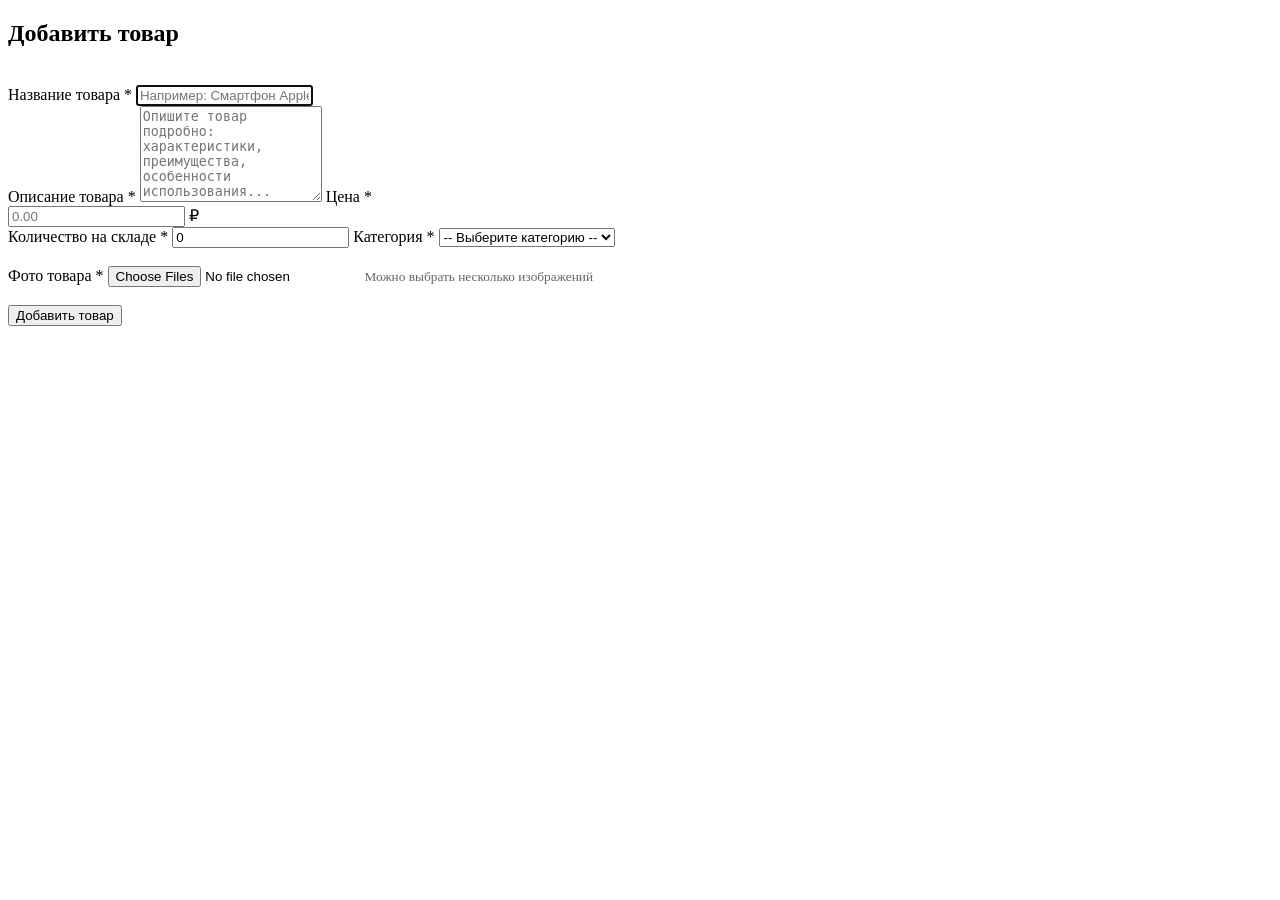
<file: src/main/resources/templates/add_product_form.html>
<!DOCTYPE html>
<html lang="ru" xmlns:th="http://www.thymeleaf.org">
<head>
    <title>Добавить товар</title>
    <meta charset="UTF-8">
    <meta name="viewport" content="width=device-width, initial-scale=1.0">
    <link th:href="@{/styles/addProductFormStyles.css}" rel="stylesheet">
</head>
<body>
<div class="add_order">
    <h2>Добавить товар</h2>
    <br>
    <form class="addOrderForm" method="post" th:action="@{/product/create}" enctype="multipart/form-data">
        <!-- Название товара -->
        <label for="productName">Название товара *</label>
        <input
                type="text"
                placeholder="Например: Смартфон Apple iPhone 15 Pro"
                id="productName"
                name="name"
        required
        >
        <br>

        <!-- Описание товара -->
        <label for="productDescription">Описание товара *</label>
        <textarea
                id="productDescription"
                name="description"
                rows="6"
                placeholder="Опишите товар подробно: характеристики, преимущества, особенности использования..."
                required
        ></textarea>

        <!-- Цена с валютой -->
        <label for="price">Цена *</label>
        <div class="input-with-currency">
            <input
                    type="text"
                    id="price"
                    name="price"
                    placeholder="0.00"
                    required
            >
            <span class="currency">₽</span>
        </div>

        <!-- Количество на складе -->
        <label for="quantity">Количество на складе *</label>
        <input
                type="number"
                id="quantity"
                name="stockQuantity"
        min="0"
        value="0"
        placeholder="0"
        required
        >

        <!-- Категория -->
        <label for="category">Категория *</label>
        <select id="category" name="category" required>
            <option value="">-- Выберите категорию --</option>
            <option value="electronics">Электроника</option>
            <option value="clothes">Одежда</option>
            <option value="books">Книги</option>
            <option value="home">Дом и сад</option>
        </select>

        <br><br>

        <!-- Фото товара - КРИТИЧЕСКОЕ ИСПРАВЛЕНИЕ -->
        <label for="files">Фото товара *</label>
        <input
                id="files"
                type="file"
                name="files"
        multiple
        accept="image/*"
        required
        >
        <small style="color: #666;">Можно выбрать несколько изображений</small>

        <br><br>

        <button type="submit">Добавить товар</button>
    </form>
</div>

<script>
    // Маска для форматирования цены
    const priceInput = document.getElementById('price');

    priceInput.addEventListener('input', function(e) {
        // Сохраняем позицию курсора
        const cursorPosition = e.target.selectionStart;

        // Убираем все пробелы и заменяем запятую на точку
        let value = e.target.value.replace(/\s/g, '').replace(',', '.');

        // Убираем все символы, кроме цифр и точки
        value = value.replace(/[^\d.]/g, '');

        // Убираем лишние точки
        const parts = value.split('.');
        if (parts.length > 2) {
            value = parts[0] + '.' + parts.slice(1).join('');
        }

        // Форматируем число
        const number = parseFloat(value);
        if (!isNaN(number)) {
            // Форматируем с пробелами тысяч и двумя знаками после запятой
            e.target.value = number.toLocaleString('ru-RU', {
                minimumFractionDigits: 2,
                maximumFractionDigits: 2
            });

            // Восстанавливаем позицию курсора с учетом добавленных пробелов
            const newCursorPosition = cursorPosition + (e.target.value.length - value.length);
            e.target.setSelectionRange(newCursorPosition, newCursorPosition);
        } else if (value === '') {
            e.target.value = '';
        }
    });

    // Обработка отправки формы - преобразуем цену обратно в число
    document.querySelector('.addOrderForm').addEventListener('submit', function(e) {
        // Преобразуем отформатированную цену обратно в число
        const priceValue = priceInput.value.replace(/\s/g, '').replace(',', '.');
        priceInput.value = priceValue;

        // Валидация цены
        if (parseFloat(priceValue) <= 0) {
            e.preventDefault();
            alert('Цена должна быть больше 0');
            priceInput.focus();
            return;
        }

        // Валидация файлов
        const fileInput = document.getElementById('files');
        if (fileInput.files.length === 0) {
            e.preventDefault();
            alert('Пожалуйста, выберите хотя бы одно изображение');
            fileInput.focus();
            return;
        }

        // Проверка типа файлов
        for (let file of fileInput.files) {
            if (!file.type.startsWith('image/')) {
                e.preventDefault();
                alert('Пожалуйста, выбирайте только изображения');
                fileInput.focus();
                return;
            }
        }
    });

    // Фокус на поле ввода при загрузке страницы
    document.getElementById('productName').focus();
</script>
</body>
</html>
</file>
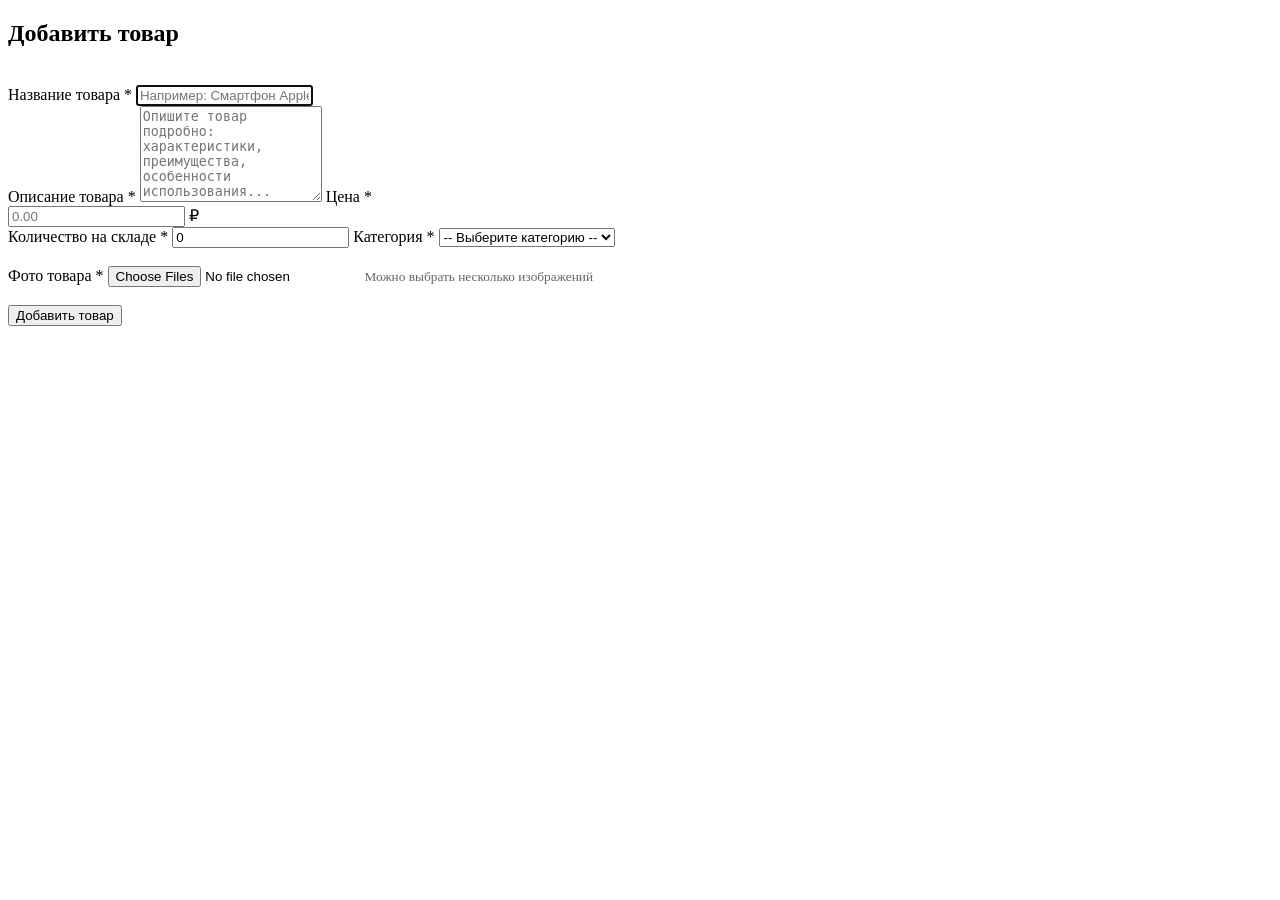
<file: src/main/resources/templates/addProductForm.html>
<!DOCTYPE html>
<html lang="ru" xmlns:th="http://www.thymeleaf.org">
<head>
    <title>Добавить товар</title>
    <meta charset="UTF-8">
    <meta name="viewport" content="width=device-width, initial-scale=1.0">
    <link th:href="@{/styles/addProductFormStyles.css}" rel="stylesheet">
</head>
<body>
<div class="add_order">
    <h2>Добавить товар</h2>
    <br>
    <form class="addOrderForm" method="post" th:action="@{/product/create}" enctype="multipart/form-data">
        <!-- Название товара -->
        <label for="productName">Название товара *</label>
        <input
                type="text"
                placeholder="Например: Смартфон Apple iPhone 15 Pro"
                id="productName"
                name="name"
        required
        >
        <br>

        <!-- Описание товара -->
        <label for="productDescription">Описание товара *</label>
        <textarea
                id="productDescription"
                name="description"
                rows="6"
                placeholder="Опишите товар подробно: характеристики, преимущества, особенности использования..."
                required
        ></textarea>

        <!-- Цена с валютой -->
        <label for="price">Цена *</label>
        <div class="input-with-currency">
            <input
                    type="text"
                    id="price"
                    name="price"
                    placeholder="0.00"
                    required
            >
            <span class="currency">₽</span>
        </div>

        <!-- Количество на складе -->
        <label for="quantity">Количество на складе *</label>
        <input
                type="number"
                id="quantity"
                name="stockQuantity"
        min="0"
        value="0"
        placeholder="0"
        required
        >

        <!-- Категория -->
        <label for="category">Категория *</label>
        <select id="category" name="category" required>
            <option value="">-- Выберите категорию --</option>
            <option value="electronics">Электроника</option>
            <option value="clothes">Одежда</option>
            <option value="books">Книги</option>
            <option value="home">Дом и сад</option>
            <option value="sport">Спорт</option>
            <option value="cosmetics">Косметика</option>
        </select>

        <br><br>

        <!-- Фото товара - КРИТИЧЕСКОЕ ИСПРАВЛЕНИЕ -->
        <label for="files">Фото товара *</label>
        <input
                id="files"
                type="file"
                name="files"
        multiple
        accept="image/*"
        required
        >
        <small style="color: #666;">Можно выбрать несколько изображений</small>

        <br><br>

        <button type="submit">Добавить товар</button>
    </form>
</div>

<script>
    // Маска для форматирования цены
    const priceInput = document.getElementById('price');

    priceInput.addEventListener('input', function(e) {
        // Сохраняем позицию курсора
        const cursorPosition = e.target.selectionStart;

        // Убираем все пробелы и заменяем запятую на точку
        let value = e.target.value.replace(/\s/g, '').replace(',', '.');

        // Убираем все символы, кроме цифр и точки
        value = value.replace(/[^\d.]/g, '');

        // Убираем лишние точки
        const parts = value.split('.');
        if (parts.length > 2) {
            value = parts[0] + '.' + parts.slice(1).join('');
        }

        // Форматируем число
        const number = parseFloat(value);
        if (!isNaN(number)) {
            // Форматируем с пробелами тысяч и двумя знаками после запятой
            e.target.value = number.toLocaleString('ru-RU', {
                minimumFractionDigits: 2,
                maximumFractionDigits: 2
            });

            // Восстанавливаем позицию курсора с учетом добавленных пробелов
            const newCursorPosition = cursorPosition + (e.target.value.length - value.length);
            e.target.setSelectionRange(newCursorPosition, newCursorPosition);
        } else if (value === '') {
            e.target.value = '';
        }
    });

    // Обработка отправки формы - преобразуем цену обратно в число
    document.querySelector('.addOrderForm').addEventListener('submit', function(e) {
        // Преобразуем отформатированную цену обратно в число
        const priceValue = priceInput.value.replace(/\s/g, '').replace(',', '.');
        priceInput.value = priceValue;

        // Валидация цены
        if (parseFloat(priceValue) <= 0) {
            e.preventDefault();
            alert('Цена должна быть больше 0');
            priceInput.focus();
            return;
        }

        // Валидация файлов
        const fileInput = document.getElementById('files');
        if (fileInput.files.length === 0) {
            e.preventDefault();
            alert('Пожалуйста, выберите хотя бы одно изображение');
            fileInput.focus();
            return;
        }

        // Проверка типа файлов
        for (let file of fileInput.files) {
            if (!file.type.startsWith('image/')) {
                e.preventDefault();
                alert('Пожалуйста, выбирайте только изображения');
                fileInput.focus();
                return;
            }
        }
    });

    // Фокус на поле ввода при загрузке страницы
    document.getElementById('productName').focus();
</script>
</body>
</html>
</file>
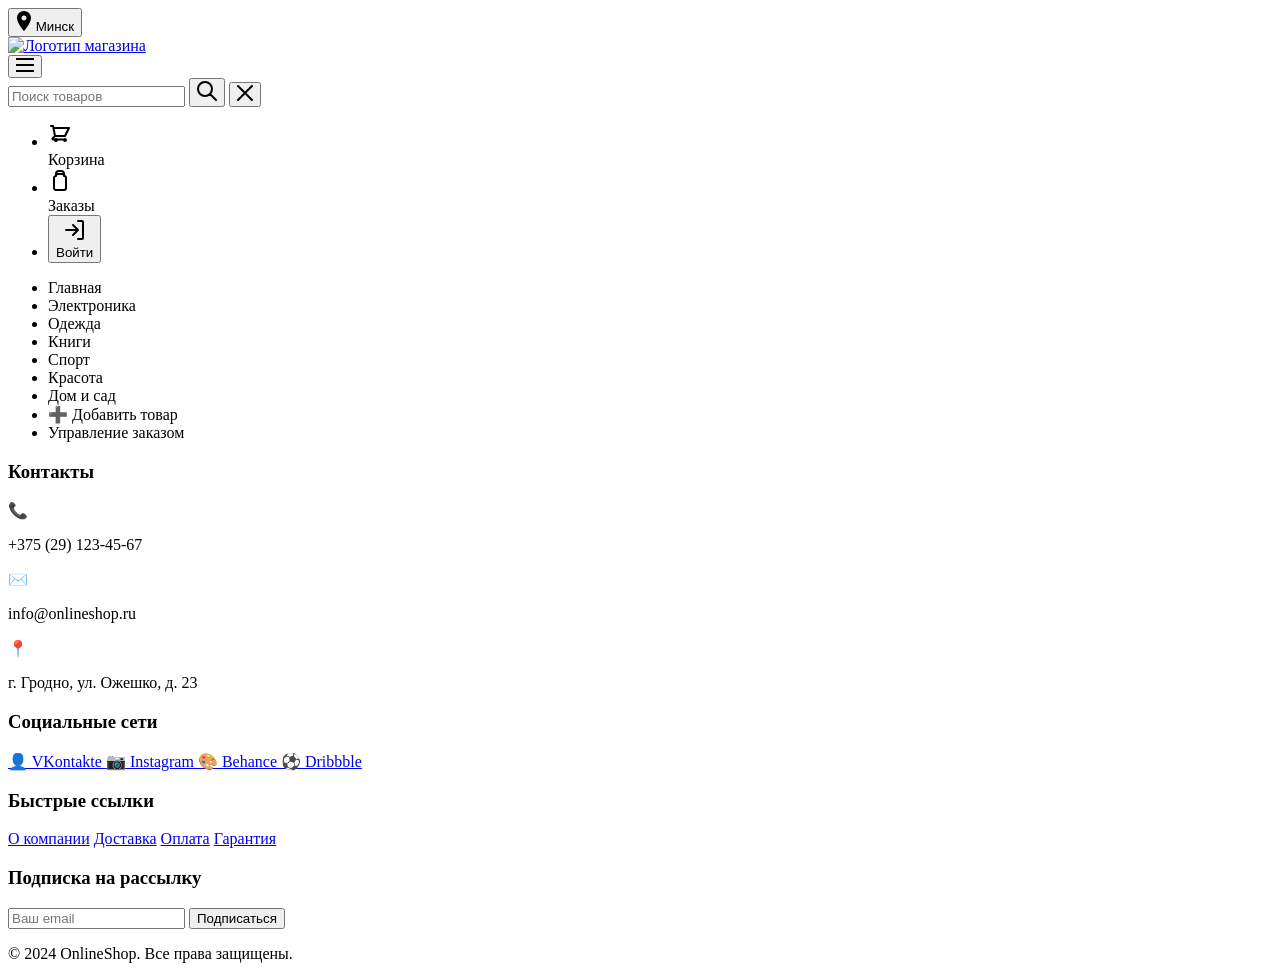
<file: src/main/resources/templates/common.html>
<!DOCTYPE html>
<html  xmlns:th="http://www.thymeleaf.org"
       xmlns:sec="http://www.thymeleaf.org/extras/spring-security"
       lang="en">
<head>
    <meta charset="UTF-8">
    <title></title>
    <div th:fragment="styles">
        <link rel="stylesheet" th:href="@{/styles/burgerMenu.css}">
        <link rel="stylesheet" th:href="@{/styles/header.css}">
        <link rel="stylesheet" th:href="@{/styles/footer.css}">
        <link rel="stylesheet" th:href="@{/styles/general.css}">
        <script th:src="@{/js/search-form.js}" defer></script>

    </div>

    <script th:src="@{/js/burgerMenu.js}"></script>
</head>
<body>

<div class="common" th:fragment="header">

    <header class="header" id="header">
        <div class="header__location">
            <button class="location-btn" aria-label="Выбрать местоположение">
                <svg width="16" height="20" viewBox="0 0 16 20" fill="none" xmlns="http://www.w3.org/2000/svg">
                    <path d="M8 0C4.1 0 1 3.1 1 7C1 12.2 8 20 8 20C8 20 15 12.2 15 7C15 3.1 11.9 0 8 0ZM8 9.5C6.6 9.5 5.5 8.4 5.5 7C5.5 5.6 6.6 4.5 8 4.5C9.4 4.5 10.5 5.6 10.5 7C10.5 8.4 9.4 9.5 8 9.5Z"
                          fill="currentColor"/>
                </svg>
                <span>Минск</span>
            </button>
        </div>
        <div class="header__inner">
            <a href="/product/get/products" class="logo" aria-label="Логотип магазина">
                <img th:src="@{/images/logo.png}" alt="Логотип магазина" class="logo">
            </a>
            <div class="header__catalog">
                <button class="btn btn--primary catalog-btn" id="catalog-btn">
                    <svg width="18" height="14" viewBox="0 0 18 14" fill="none" xmlns="http://www.w3.org/2000/svg">
                        <path d="M0 1H18M0 7H18M0 13H18" stroke="currentColor" stroke-width="2"/>
                    </svg>
                </button>
            </div>
            <div class="header__search">
                <form th:action="@{/product/name/}"
                      method="get"
                      class="search-form"
                      role="search"
                      id="searchForm">
                    <label class="search-form__label">
                        <input type="search"
                               class="search-form__input"
                               placeholder="Поиск товаров"
                               aria-label="Поиск товаров"
                               name="q"
                                id="searchInput"
                        autocomplete="off"/>
                    </label>
                    <button type="submit" class="search-form__submit" aria-label="Найти">
                        <svg width="20" height="20" viewBox="0 0 20 20" fill="none" xmlns="http://www.w3.org/2000/svg">
                            <path d="M19 19L13 13M15 8C15 11.866 11.866 15 8 15C4.13401 15 1 11.866 1 8C1 4.13401 4.13401 1 8 1C11.866 1 15 4.13401 15 8Z"
                                  stroke="currentColor" stroke-width="2" stroke-linecap="round"/>
                        </svg>
                    </button>
                    <button type="button" class="search-form__reset" aria-label="Очистить поиск" id="resetButton">
                        <svg width="16" height="16" viewBox="0 0 16 16" fill="none" xmlns="http://www.w3.org/2000/svg">
                            <path d="M1 1L15 15M15 1L1 15" stroke="currentColor" stroke-width="2"
                                  stroke-linecap="round"/>
                        </svg>
                    </button>
                </form>
            </div>


            <nav class="header__nav" aria-label="Профиль пользователя">
                <ul class="nav-list">
                    <li class="nav-list__item">
                        <a th:href="@{/shopCart/get}" class="nav-list__link" aria-label="Корзина">
                            <svg width="24" height="24" viewBox="0 0 24 24" fill="none"
                                 xmlns="http://www.w3.org/2000/svg">
                                <path d="M3 3H5L5.4 5M7 13H17L21 5H5.4M7 13L5.4 5M7 13L4.7 15.3C4.3 15.7 4.6 16.4 5.2 16.4H17M17 16C16.4 16 16 16.4 16 17C16 17.6 16.4 18 17 18C17.6 18 18 17.6 18 17C18 16.4 17.6 16 17 16ZM9 17C9 17.6 8.6 18 8 18C7.4 18 7 17.6 7 17C7 16.4 7.4 16 8 16C8.6 16 9 16.4 9 17Z"
                                      stroke="currentColor" stroke-width="2" stroke-linecap="round"
                                      stroke-linejoin="round"/>
                            </svg>
                            <br>
                            <span class="nav-list__text">Корзина</span>
                        </a>
                    </li>
                    <li class="nav-list__item">
                        <a th:href="@{/order/get}" class="nav-list__link" aria-label="Заказы">
                            <svg width="24" height="24" viewBox="0 0 24 24" fill="none"
                                 xmlns="http://www.w3.org/2000/svg">
                                <path d="M16 7C16 5.9 15.1 5 14 5H10C8.9 5 8 5.9 8 7M16 7C17.1 7 18 7.9 18 9V19C18 20.1 17.1 21 16 21H8C6.9 21 6 20.1 6 19V9C6 7.9 6.9 7 8 7M16 7V5C16 3.3 14.7 2 13 2H11C9.3 2 8 3.3 8 5V7"
                                      stroke="currentColor" stroke-width="2" stroke-linecap="round"/>
                            </svg>
                            <br>
                            <span class="nav-list__text">Заказы</span>
                        </a>
                    </li>
                    <li class="nav-list__item">
                        <form method="post" th:action="@{/logout}" class="logout-form">
                            <button type="submit" aria-label="Войти в аккаунт" class="nav-list__button">
                                <svg width="24" height="24" viewBox="0 0 24 24" fill="none"
                                     xmlns="http://www.w3.org/2000/svg">
                                    <path d="M15 3H19C19.6 3 20 3.4 20 4V20C20 20.6 19.6 21 19 21H15M10 17L15 12M15 12L10 7M15 12H3"
                                          stroke="currentColor" stroke-width="2" stroke-linecap="round"
                                          stroke-linejoin="round"/>
                                </svg>
                                <br>
                                <span class="nav-list__text">Войти</span>
                            </button>
                        </form>

                    </li>
                </ul>
            </nav>
        </div>
    </header>

</div>

<div class="menu" id="menu" th:fragment="burger-menu">

    <ul class="burger-menu__list">
        <li class="burger-menu__item">
            <a th:href="@{/product/get/products}" class="burger-menu__link">Главная</a>
        </li>
        <li class="burger-menu__item">
            <a th:href="@{/product/category/{category}(category=${'electronics'})}"
               class="burger-menu__link">
                Электроника
            </a></li>
        <li class="burger-menu__item">
            <a th:href="@{/product/category/{category}(category=${'clothes'})}"
               class="burger-menu__link">Одежда
            </a></li>
        <li class="burger-menu__item">
            <a th:href="@{/product/category/{category}(category=${'books'})}"
               class="burger-menu__link">Книги
            </a></li>
        <li class="burger-menu__item">
            <a th:href="@{/product/category/{category}(category=${'sport'})}" class="burger-menu__link">Спорт</a>
        </li>

        <li class="burger-menu__item">
            <a th:href="@{/product/category/{category}(category=${'cosmetics'})}" class="burger-menu__link">Красота</a>
        </li>
        <li class="burger-menu__item">
            <a th:href="@{/product/category/{category}(category=${'home'})}" class="burger-menu__link">Дом и сад</a>
        </li>
        <li class="burger-menu__item" sec:authorize="hasRole('ADMIN')">
            <a th:href="@{/product/create}" class="burger-menu__link">
                ➕ Добавить товар
            </a>
        </li>
        <li class="burger-menu__item" sec:authorize="hasRole('MANAGER')">
            <a th:href="@{/order/order-status}" class="burger-menu__link">
                Управление заказом
            </a>
        </li>

    </ul>
</div>

<div class="burger-menu__overlay" id="burgerMenuOverlay" th:fragment="burger-menu__ovelay"></div>


<div class="common" th:fragment="footer">
    <footer>
        <div class="footer-content">
            <div class="footer-section">
                <h3>Контакты</h3>
                <div class="contact-item">
                    <span class="icon">📞</span>
                    <p>+375 (29) 123-45-67</p>
                </div>
                <div class="contact-item">
                    <span class="icon">✉️</span>
                    <p>info@onlineshop.ru</p>
                </div>
                <div class="contact-item">
                    <span class="icon">📍</span>
                    <p>г. Гродно, ул. Ожешко, д. 23</p>
                </div>
            </div>

            <div class="footer-section">
                <h3>Социальные сети</h3>
                <a href="#" class="social-link">
                    <span class="social-icon">👤</span>
                    VKontakte
                </a>
                <a href="#" class="social-link">
                    <span class="social-icon">📷</span>
                    Instagram
                </a>
                <a href="#" class="social-link">
                    <span class="social-icon">🎨</span>
                    Behance
                </a>
                <a href="#" class="social-link">
                    <span class="social-icon">⚽</span>
                    Dribbble
                </a>
            </div>

            <div class="footer-section">
                <h3>Быстрые ссылки</h3>
                <a href="#">О компании</a>
                <a href="#">Доставка</a>
                <a href="#">Оплата</a>
                <a href="#">Гарантия</a>
            </div>

            <div class="footer-section">
                <h3>Подписка на рассылку</h3>
                <div class="newsletter">
                    <label>
                        <input type="email" placeholder="Ваш email">
                        <button>Подписаться</button>
                    </label>
                </div>
            </div>
        </div>

        <div class="footer-bottom">
            <p>&copy; 2024 OnlineShop. Все права защищены.</p>
        </div>
    </footer>

</div>
</body>
</html>
</file>
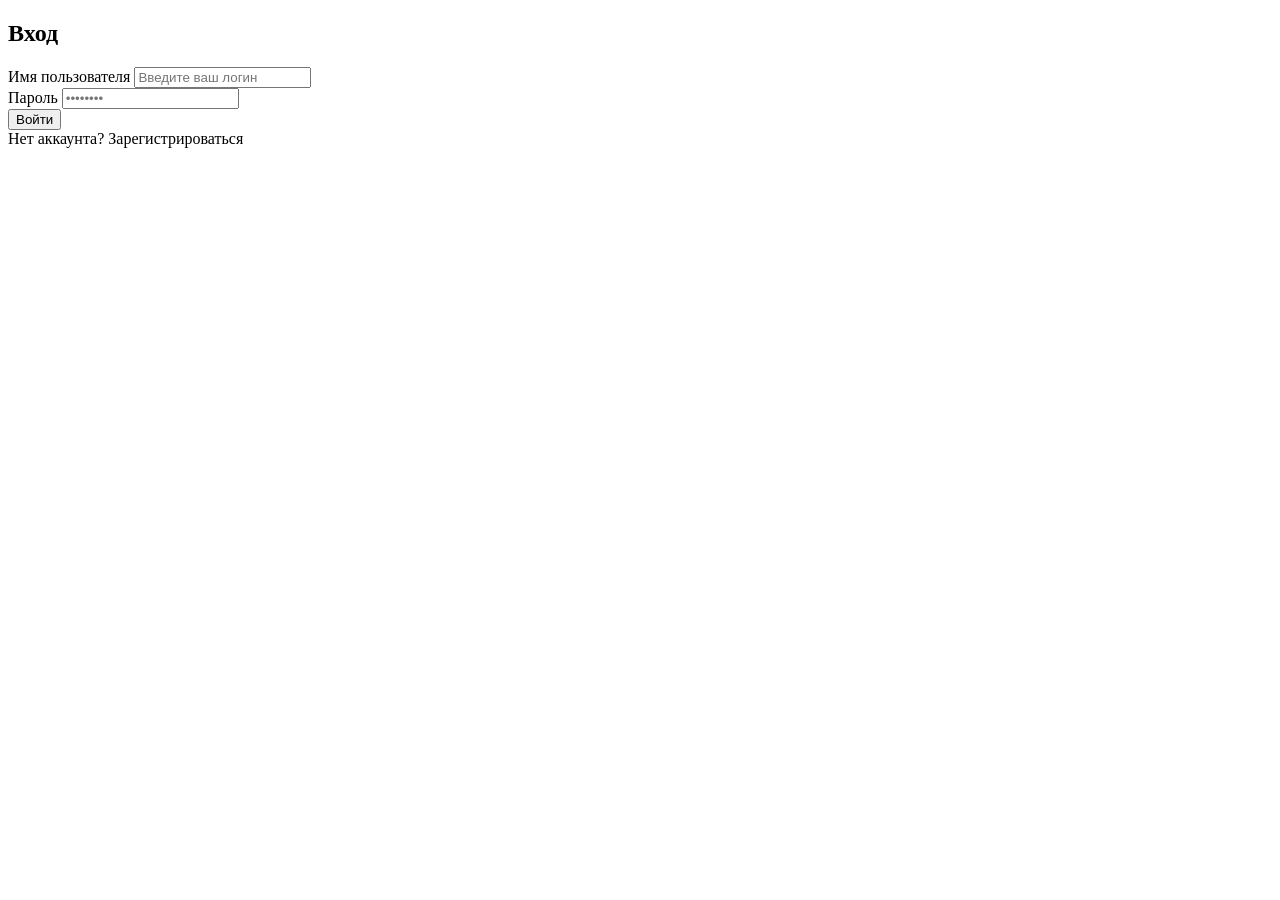
<file: src/main/resources/templates/login_page.html>
<!DOCTYPE html  >
<html lang="ru" xmlns:th="http://www.thymeleaf.org" xml:lang="ru">
<head>
    <meta charset="utf-8">
    <meta http-equiv="X-UA-Compatible" content="IE=edge">
    <title>Вход</title>
    <link  href="https://fonts.googleapis.com/css2?family=Inter:wght@400;500&display=swap" rel="stylesheet" >
    <link th:href="@{/styles/loginStyle.css}" rel="stylesheet" style="display: inline">
</head>
<body>
<div class="login-container">
    <div class="login-card">
        <h2 class="login-title">Вход</h2>
<form th:action="@{/api/login}" th:method="post">
        <div class="input-group">
            <label for="username">Имя пользователя</label>
            <input type="text" id="username" placeholder="Введите ваш логин" name="username">
        </div>

        <div class="input-group">
            <label for="password">Пароль</label>
            <input type="password" id="password" placeholder="••••••••" name="password">
        </div>

        <button class="login-btn" type="submit">Войти</button>

        <div class="login-footer">
            <a th:href="@{/api/register}"> Нет аккаунта? Зарегистрироваться</a>
        </div>
</form>
    </div>
</div>
<div th:if="${error}" style="color: red;" th:text="${error}"></div>
</body>
</html>
</file>
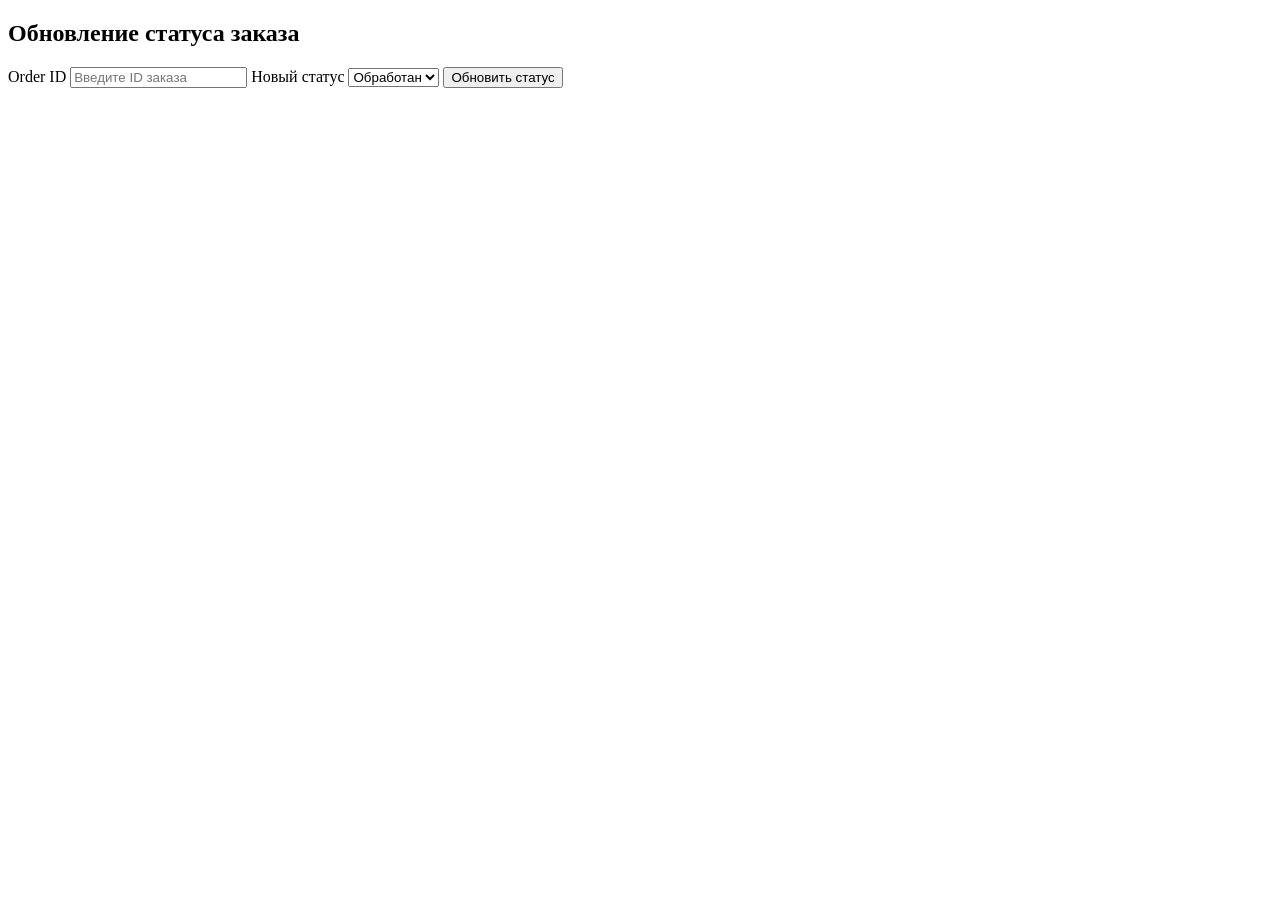
<file: src/main/resources/templates/order-status.html>
<!DOCTYPE html>
<html lang="ru">
<head>
  <meta charset="UTF-8">
  <title>Управление статусами заказов</title>
  <div th:replace="~{common :: styles}"></div>
  <link rel="stylesheet" th:href="@{/styles/order-status.css}">

</head>
<div th:replace="~{common :: header}"></div>
<body>
<div class="container">
  <h2>Обновление статуса заказа</h2>

  <label for="orderId">Order ID</label>
  <input type="number" id="orderId" placeholder="Введите ID заказа">

  <label>Новый статус</label>
  <select id="status">
    <option value="processed">Обработан</option>
    <option value="on_the_way">В пути</option>
    <option value="delivered">Доставлен</option>
  </select>

  <button class="update-status" onclick="updateStatus()">Обновить статус</button>

  <div id="response" class="response" style="display:none"></div>
</div>
<script th:src="@{/js/order-status.js}"></script>
</body>
</html>
</file>
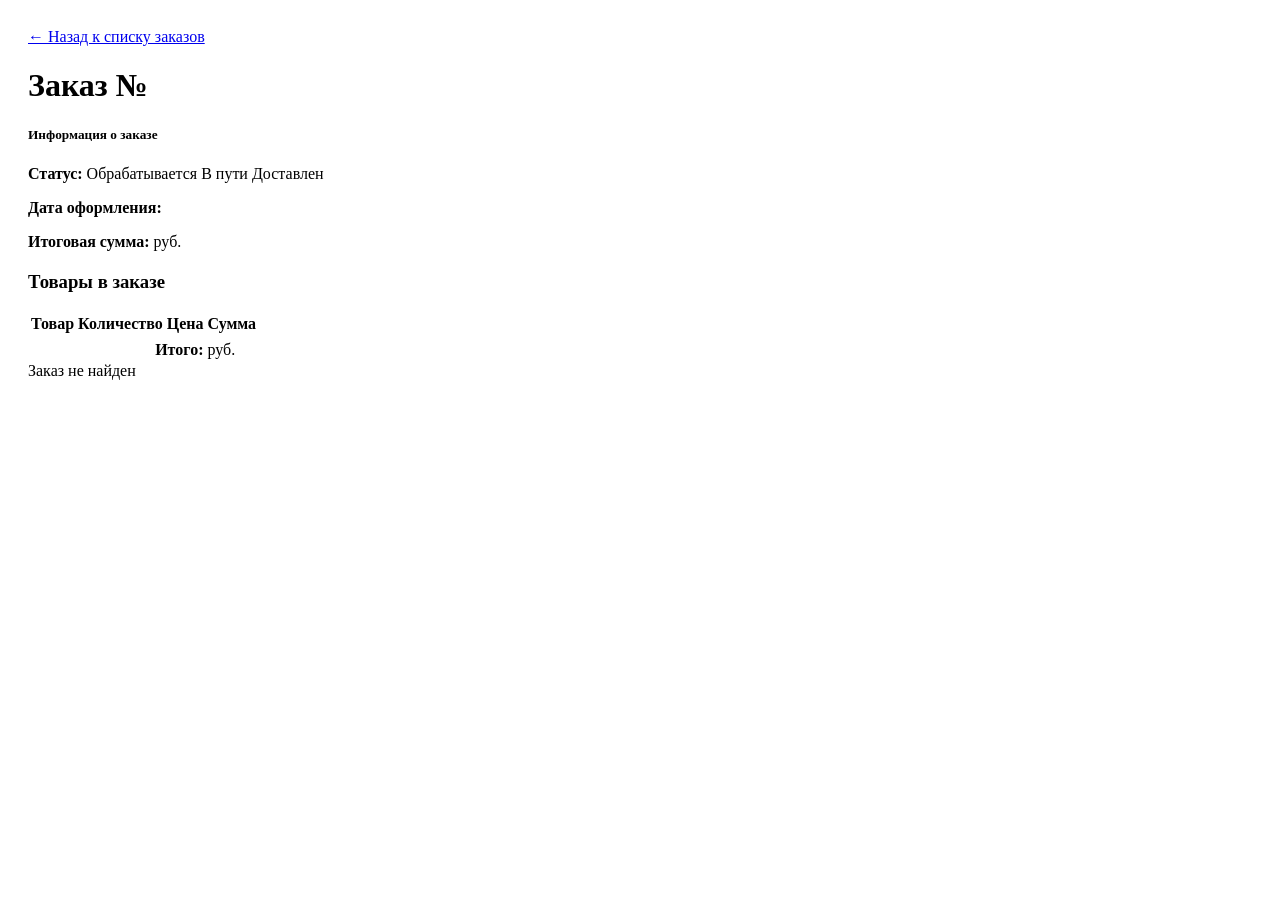
<file: src/main/resources/templates/orderDetails.html>
<!DOCTYPE html>
<html lang="ru" xmlns:th="http://www.thymeleaf.org">
<head>
    <meta charset="UTF-8">
    <title>Детали заказа</title>
    <div th:replace="~{common :: styles}"></div>

</head>
<body>
<div th:replace="~{common :: header}"></div>

<main class="container" style="padding: 20px;">
    <a href="/order/get" class="btn btn-link" style="margin-bottom: 20px;">
        ← Назад к списку заказов
    </a>

    <div th:if="${order != null}">
        <h1>Заказ №<span th:text="${order.id}"></span></h1>

        <div class="card" style="margin-bottom: 20px;">
            <div class="card-body">
                <div class="row">
                    <div class="col-md-6">
                        <h5>Информация о заказе</h5>
                        <p><strong>Статус:</strong>
                            <span th:if="${order.status == 'processed'}" class="badge bg-warning">Обрабатывается</span>
                            <span th:if="${order.status == 'on_the_way'}" class="badge bg-info">В пути</span>
                            <span th:if="${order.status == 'delivered'}" class="badge bg-success">Доставлен</span>
                        </p>
                        <p><strong>Дата оформления:</strong>
                            <span th:text="${#dates.format(order.orderDate, 'dd.MM.yyyy HH:mm')}"></span>
                        </p>
                        <p><strong>Итоговая сумма:</strong>
                            <span th:text="${order.totalPrice}"></span> руб.
                        </p>
                    </div>
                </div>
            </div>
        </div>

        <h3>Товары в заказе</h3>
        <table class="table">
            <thead>
            <tr>
                <th>Товар</th>
                <th>Количество</th>
                <th>Цена</th>
                <th>Сумма</th>
            </tr>
            </thead>
            <tbody>
            <tr th:each="item : ${order.items}">
                <td th:text="${item.productName}"></td>
                <td th:text="${item.quantity}"></td>
                <td th:text="${item.price}"></td>
                <td th:text="${item.totalPrice}"></td>
            </tr>
            </tbody>
            <tfoot>
            <tr>
                <td colspan="3" style="text-align: right;"><strong>Итого:</strong></td>
                <td><strong th:text="${order.totalPrice}"></strong> руб.</td>
            </tr>
            </tfoot>
        </table>
    </div>

    <div th:if="${order == null}" class="alert alert-warning">
        Заказ не найден
    </div>
</main>

<div th:replace="~{common :: footer}"></div>
</body>
</html>
</file>
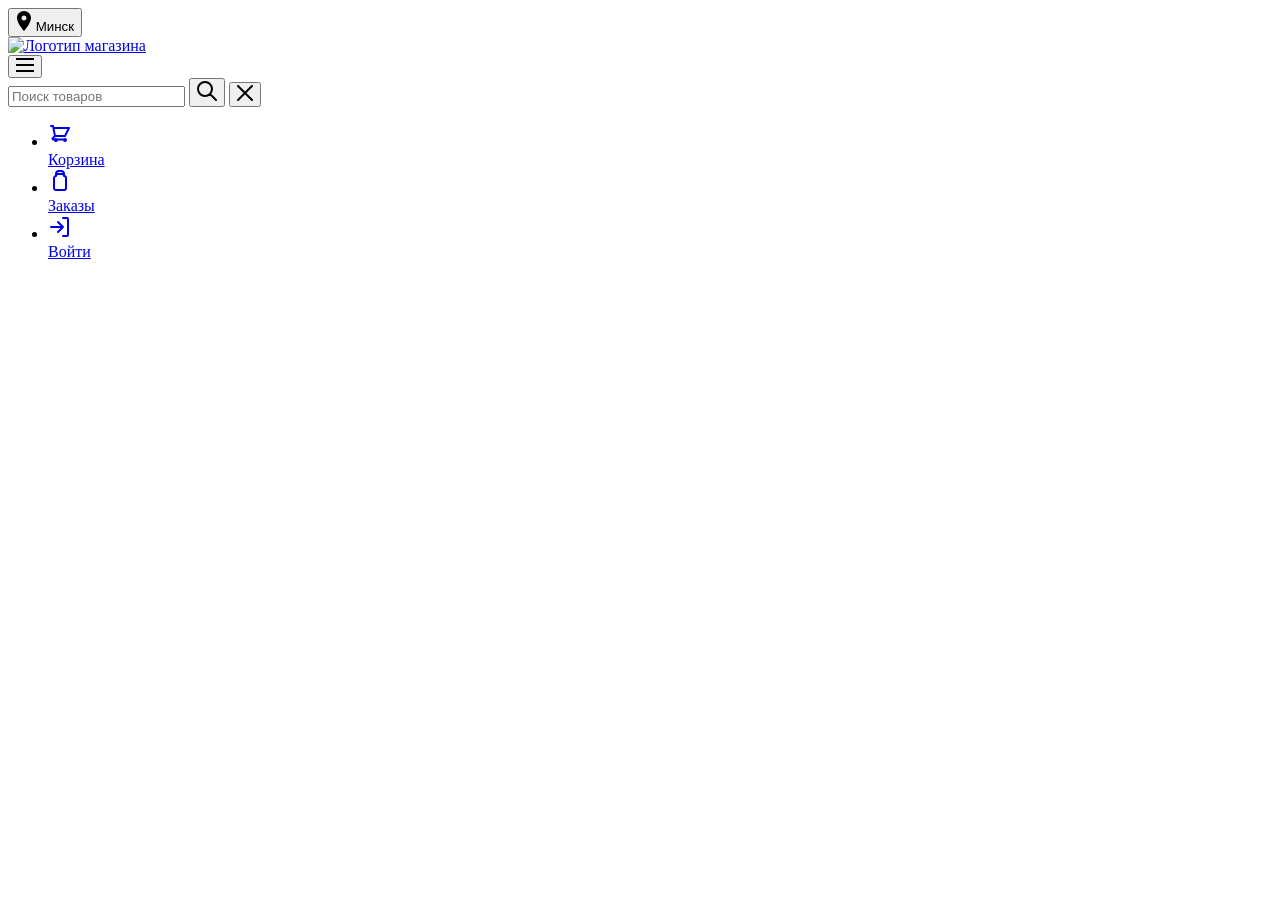
<file: src/main/resources/templates/product_details.html>
<!DOCTYPE html>
<html lang="en">
<head>
    <meta charset="UTF-8">
    <title>Каталог</title>
  <link rel="stylesheet" th:href="@{/styles/home_page_header_style.css}">
</head>
<body>
<header class="header" id="header">
  <div class="header__location">
    <button class="location-btn" aria-label="Выбрать местоположение">
      <svg width="16" height="20" viewBox="0 0 16 20" fill="none" xmlns="http://www.w3.org/2000/svg">
        <path d="M8 0C4.1 0 1 3.1 1 7C1 12.2 8 20 8 20C8 20 15 12.2 15 7C15 3.1 11.9 0 8 0ZM8 9.5C6.6 9.5 5.5 8.4 5.5 7C5.5 5.6 6.6 4.5 8 4.5C9.4 4.5 10.5 5.6 10.5 7C10.5 8.4 9.4 9.5 8 9.5Z"
              fill="currentColor"/>
      </svg>
      <span>Минск</span>
    </button>
  </div>
  <div class="header__inner">
    <a href="/user/" class="logo" aria-label="Логотип магазина">
      <img th:src="@{/images/logo.png}" alt="Логотип магазина" class="logo">
    </a>
    <div class="header__catalog">
      <button class="btn btn--primary catalog-btn">
        <svg width="18" height="14" viewBox="0 0 18 14" fill="none" xmlns="http://www.w3.org/2000/svg">
          <path d="M0 1H18M0 7H18M0 13H18" stroke="currentColor" stroke-width="2"/>
        </svg>
      </button>
    </div>
    <div class="header__search">
      <form class="search-form" role="search">
        <label class="search-form__label">
          <input type="search" class="search-form__input" placeholder="Поиск товаров"
                 aria-label="Поиск товаров">
        </label>
        <button type="submit" class="search-form__submit" aria-label="Найти">
          <svg width="20" height="20" viewBox="0 0 20 20" fill="none" xmlns="http://www.w3.org/2000/svg">
            <path d="M19 19L13 13M15 8C15 11.866 11.866 15 8 15C4.13401 15 1 11.866 1 8C1 4.13401 4.13401 1 8 1C11.866 1 15 4.13401 15 8Z"
                  stroke="currentColor" stroke-width="2" stroke-linecap="round"/>
          </svg>
        </button>
        <button type="reset" class="search-form__reset" aria-label="Очистить поиск">
          <svg width="16" height="16" viewBox="0 0 16 16" fill="none" xmlns="http://www.w3.org/2000/svg">
            <path d="M1 1L15 15M15 1L1 15" stroke="currentColor" stroke-width="2"
                  stroke-linecap="round"/>
          </svg>
        </button>
      </form>
    </div>


    <nav class="header__nav" aria-label="Профиль пользователя">
      <ul class="nav-list">
        <li class="nav-list__item">
          <a href="/cart" class="nav-list__link" aria-label="Корзина">
            <svg width="24" height="24" viewBox="0 0 24 24" fill="none"
                 xmlns="http://www.w3.org/2000/svg">
              <path d="M3 3H5L5.4 5M7 13H17L21 5H5.4M7 13L5.4 5M7 13L4.7 15.3C4.3 15.7 4.6 16.4 5.2 16.4H17M17 16C16.4 16 16 16.4 16 17C16 17.6 16.4 18 17 18C17.6 18 18 17.6 18 17C18 16.4 17.6 16 17 16ZM9 17C9 17.6 8.6 18 8 18C7.4 18 7 17.6 7 17C7 16.4 7.4 16 8 16C8.6 16 9 16.4 9 17Z"
                    stroke="currentColor" stroke-width="2" stroke-linecap="round"
                    stroke-linejoin="round"/>
            </svg>
            <br>
            <span class="nav-list__text">Корзина</span>
          </a>
        </li>
        <li class="nav-list__item">
          <a href="/orders" class="nav-list__link" aria-label="Заказы">
            <svg width="24" height="24" viewBox="0 0 24 24" fill="none"
                 xmlns="http://www.w3.org/2000/svg">
              <path d="M16 7C16 5.9 15.1 5 14 5H10C8.9 5 8 5.9 8 7M16 7C17.1 7 18 7.9 18 9V19C18 20.1 17.1 21 16 21H8C6.9 21 6 20.1 6 19V9C6 7.9 6.9 7 8 7M16 7V5C16 3.3 14.7 2 13 2H11C9.3 2 8 3.3 8 5V7"
                    stroke="currentColor" stroke-width="2" stroke-linecap="round"/>
            </svg>
            <br>
            <span class="nav-list__text">Заказы</span>
          </a>
        </li>
        <li class="nav-list__item">
          <a href="/login" class="nav-list__link" aria-label="Войти в аккаунт">
            <svg width="24" height="24" viewBox="0 0 24 24" fill="none"
                 xmlns="http://www.w3.org/2000/svg">
              <path d="M15 3H19C19.6 3 20 3.4 20 4V20C20 20.6 19.6 21 19 21H15M10 17L15 12M15 12L10 7M15 12H3"
                    stroke="currentColor" stroke-width="2" stroke-linecap="round"
                    stroke-linejoin="round"/>
            </svg>
            <br>
            <span class="nav-list__text">Войти</span>
          </a>
        </li>
      </ul>
    </nav>
  </div>
</header>

</body>
</html>
</file>
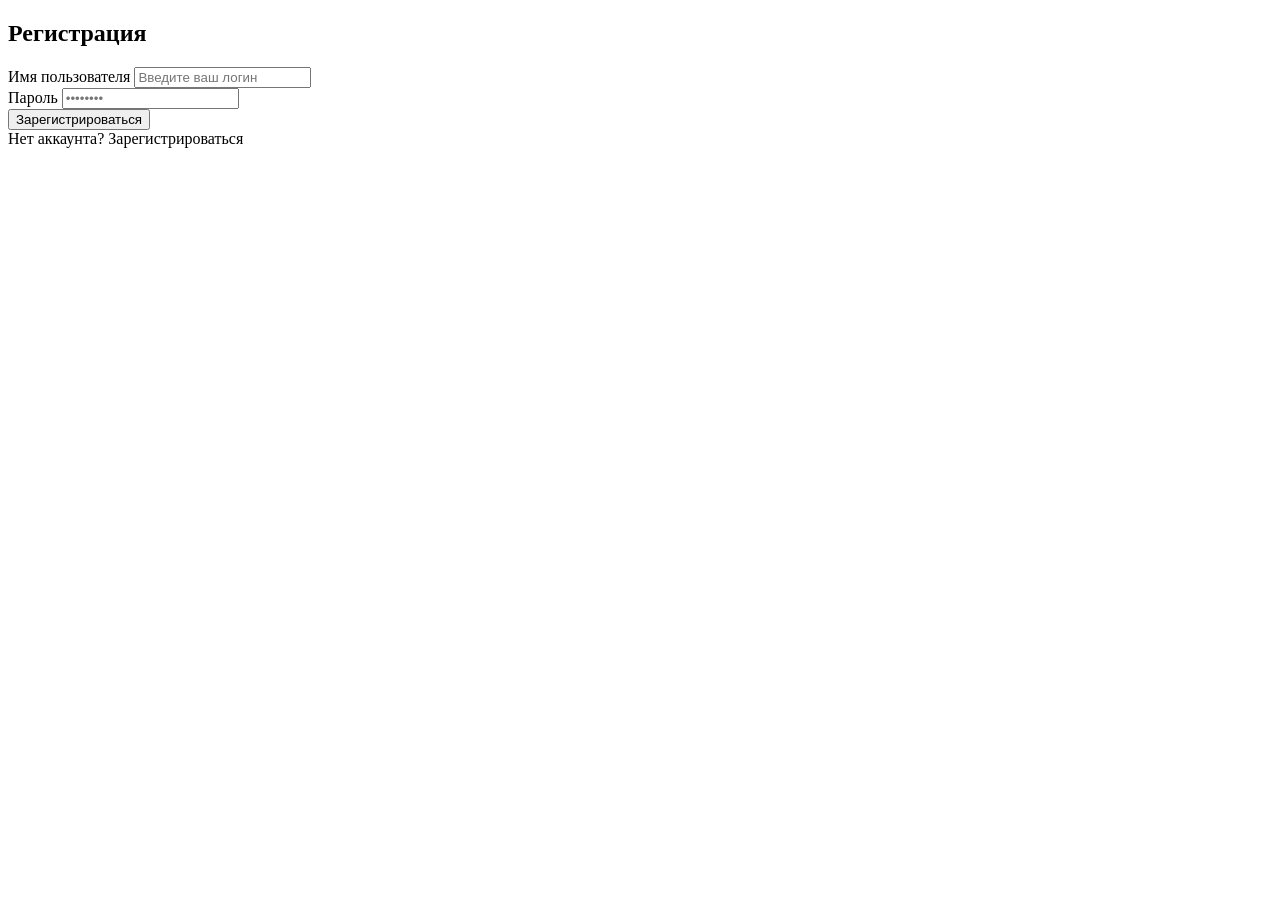
<file: src/main/resources/templates/sign_up_page.html>
<!DOCTYPE html  >
<html lang="ru" xmlns:th="http://www.thymeleaf.org" xml:lang="ru" xmlns="http://www.w3.org/1999/html">
<head>
    <meta charset="utf-8">
    <meta http-equiv="X-UA-Compatible" content="IE=edge">
    <title>Вход</title>
    <link  href="https://fonts.googleapis.com/css2?family=Inter:wght@400;500&display=swap" rel="stylesheet" >
    <link th:href="@{/styles/loginStyle.css}" rel="stylesheet" style="display: inline">
</head>
<body>
<form   th:action="@{/api/sign_up}"  method="post" th:object="${user}">
    <div class="login-container">
        <div class="login-card">
            <h2 class="login-title">Регистрация</h2>

            <div class="input-group">
                <label for="username">Имя пользователя</label>
                <input type="text" id="username" placeholder="Введите ваш логин" required th:field="*{username}">
            </div>

            <div class="input-group">
                <label for="password">Пароль</label>
                <input type="password" id="password" placeholder="••••••••" required th:field="*{password}">
            </div>

            <button class="login-btn" type="submit">Зарегистрироваться</button>

            <div class="login-footer">
                <a th:href="@{/api/login}"> Нет аккаунта? Зарегистрироваться</a>
            </div>
        </div>
    </div>
    <div th:if="${error}" style="color: red;" th:text="${error}"></div>
</form>
</body>
</html>
</file>
